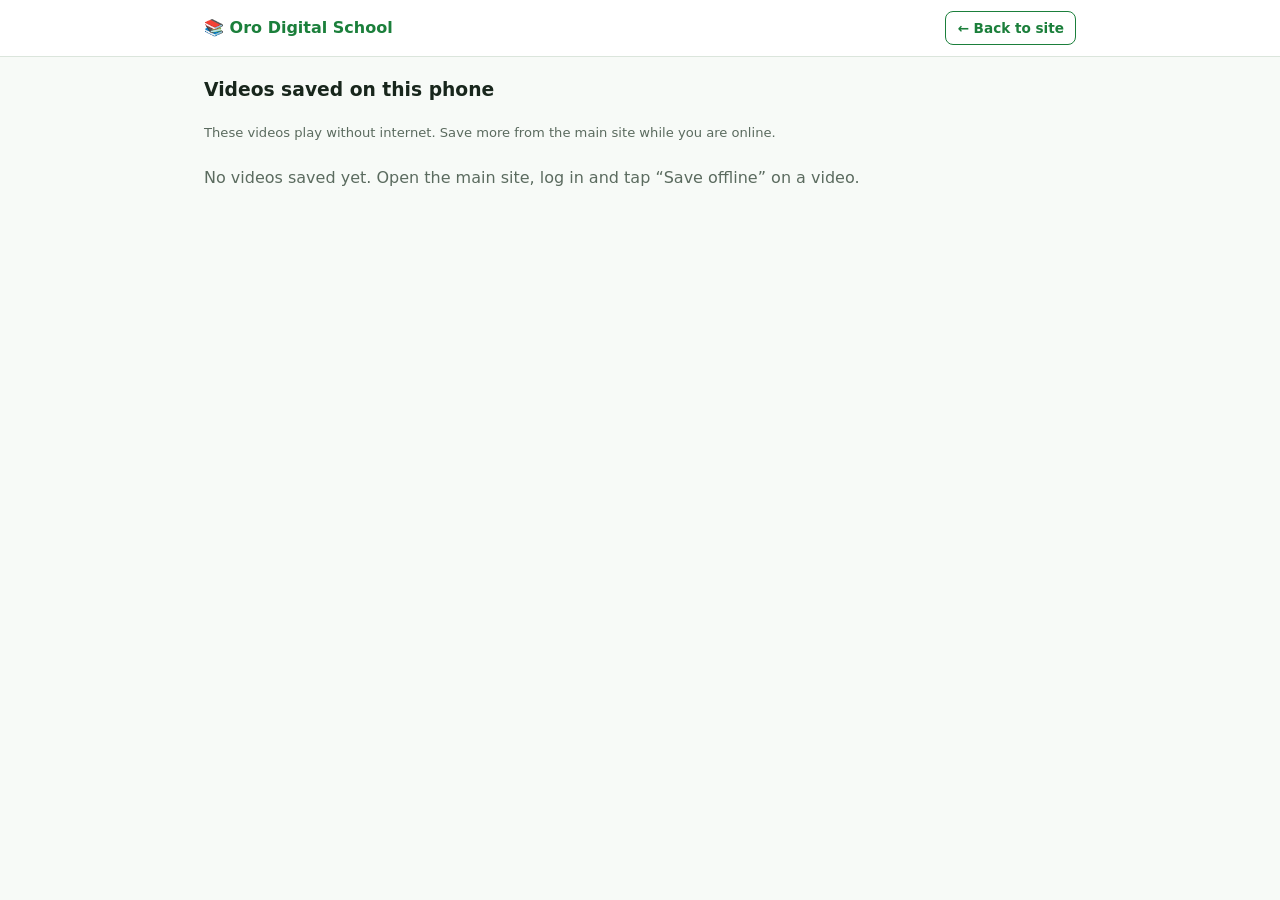
<file: offline.html>
<!DOCTYPE html>
<html lang="en">
<head>
<meta charset="UTF-8">
<meta name="viewport" content="width=device-width, initial-scale=1">
<title>Oro Digital School - Offline Videos</title>
<style>
:root{--bg:#f7faf7;--card:#fff;--text:#18261c;--muted:#5b6b5f;--brand:#1b7f3b;--border:#dbe5dc;--err:#c0392b}
@media (prefers-color-scheme:dark){:root{--bg:#0f1a13;--card:#16241b;--text:#e8f1ea;--muted:#9bb0a0;--brand:#3cc267;--border:#27382c;--err:#ff7b6b}}
*{box-sizing:border-box}
body{margin:0;background:var(--bg);color:var(--text);font-family:system-ui,-apple-system,"Segoe UI",Roboto,sans-serif;line-height:1.5}
header{background:var(--card);border-bottom:1px solid var(--border)}
.wrap{max-width:900px;margin:0 auto;padding:0 14px}
nav{display:flex;align-items:center;justify-content:space-between;height:56px}
.logo{font-weight:800;color:var(--brand)}
.btn{background:var(--brand);color:#fff;border:0;border-radius:8px;padding:6px 11px;font-size:.85rem;font-weight:600;cursor:pointer;text-decoration:none;display:inline-block}
.btn.alt{background:transparent;color:var(--brand);border:1px solid var(--brand)}
.btn.del{background:var(--err)}
details{background:var(--card);border:1px solid var(--border);border-radius:14px;margin:12px 0;padding:4px 14px}
summary{font-weight:700;font-size:1.05rem;padding:10px 0;cursor:pointer;color:var(--brand)}
.vid{border-top:1px solid var(--border);padding:12px 0}
.vid h4{margin:0 0 2px}
.meta{color:var(--muted);font-size:.82rem;margin-bottom:8px}
.row{display:flex;gap:8px;flex-wrap:wrap}
video{width:100%;max-height:60vh;border-radius:8px;background:#000;margin-top:8px}
.empty{color:var(--muted);padding:8px 0 12px}
</style>
</head>
<body>
<header><div class="wrap"><nav><span class="logo">📚 Oro Digital School</span><a class="btn alt" href="index.html">← Back to site</a></nav></div></header>
<main class="wrap">
<h3>Videos saved on this phone</h3>
<p class="meta">These videos play without internet. Save more from the main site while you are online.</p>
<div id="lib"></div>
</main>
<script>
const $=id=>document.getElementById(id);let urls=[];
function open_(){return new Promise((res,rej)=>{const r=indexedDB.open('ods_offline',1);r.onupgradeneeded=()=>r.result.createObjectStore('videos',{keyPath:'id'});r.onsuccess=()=>res(r.result);r.onerror=()=>rej(r.error);});}
async function all(){const db=await open_();return new Promise((res,rej)=>{const q=db.transaction('videos').objectStore('videos').getAll();q.onsuccess=()=>res(q.result);q.onerror=()=>rej(q.error);});}
async function del(id){const db=await open_();return new Promise((res,rej)=>{const t=db.transaction('videos','readwrite');t.objectStore('videos').delete(id);t.oncomplete=res;t.onerror=()=>rej(t.error);});}
async function load(){
  urls.forEach(u=>URL.revokeObjectURL(u));urls=[];
  const lib=$('lib');lib.innerHTML='';
  let list=[];try{list=await all();}catch(e){lib.innerHTML='<p class="empty">Could not read saved videos on this device.</p>';return;}
  ['9','10','11','12'].forEach(g=>{
    const items=list.filter(v=>v.grade===g).sort((a,b)=>b.date-a.date);
    if(!items.length)return;
    const d=document.createElement('details');d.open=true;
    const s=document.createElement('summary');s.textContent='Grade '+g+' ('+items.length+')';d.append(s);
    items.forEach(v=>{
      const w=document.createElement('div');w.className='vid';
      const h=document.createElement('h4');h.textContent=v.title;
      const m=document.createElement('div');m.className='meta';m.textContent=v.subject+' • '+(v.blob.size/1048576).toFixed(1)+' MB';
      const r=document.createElement('div');r.className='row';
      const pl=document.createElement('button');pl.className='btn';pl.textContent='▶ Watch';
      pl.onclick=()=>{let el=w.querySelector('video');if(el){el.remove();pl.textContent='▶ Watch';return;}
        const u=URL.createObjectURL(v.blob);urls.push(u);el=document.createElement('video');el.controls=true;el.src=u;el.autoplay=true;w.append(el);pl.textContent='✕ Close';};
      const x=document.createElement('button');x.className='btn del';x.textContent='🗑 Remove from phone';
      x.onclick=async()=>{if(!confirm('Remove "'+v.title+'" from this phone?'))return;await del(v.id);load();};
      r.append(pl,x);w.append(h,m,r);d.append(w);lib.append(d);
    });
  });
  if(!lib.children.length)lib.innerHTML='<p class="empty">No videos saved yet. Open the main site, log in and tap “Save offline” on a video.</p>';
}
load();
</script>
</body>
</html>
</file>
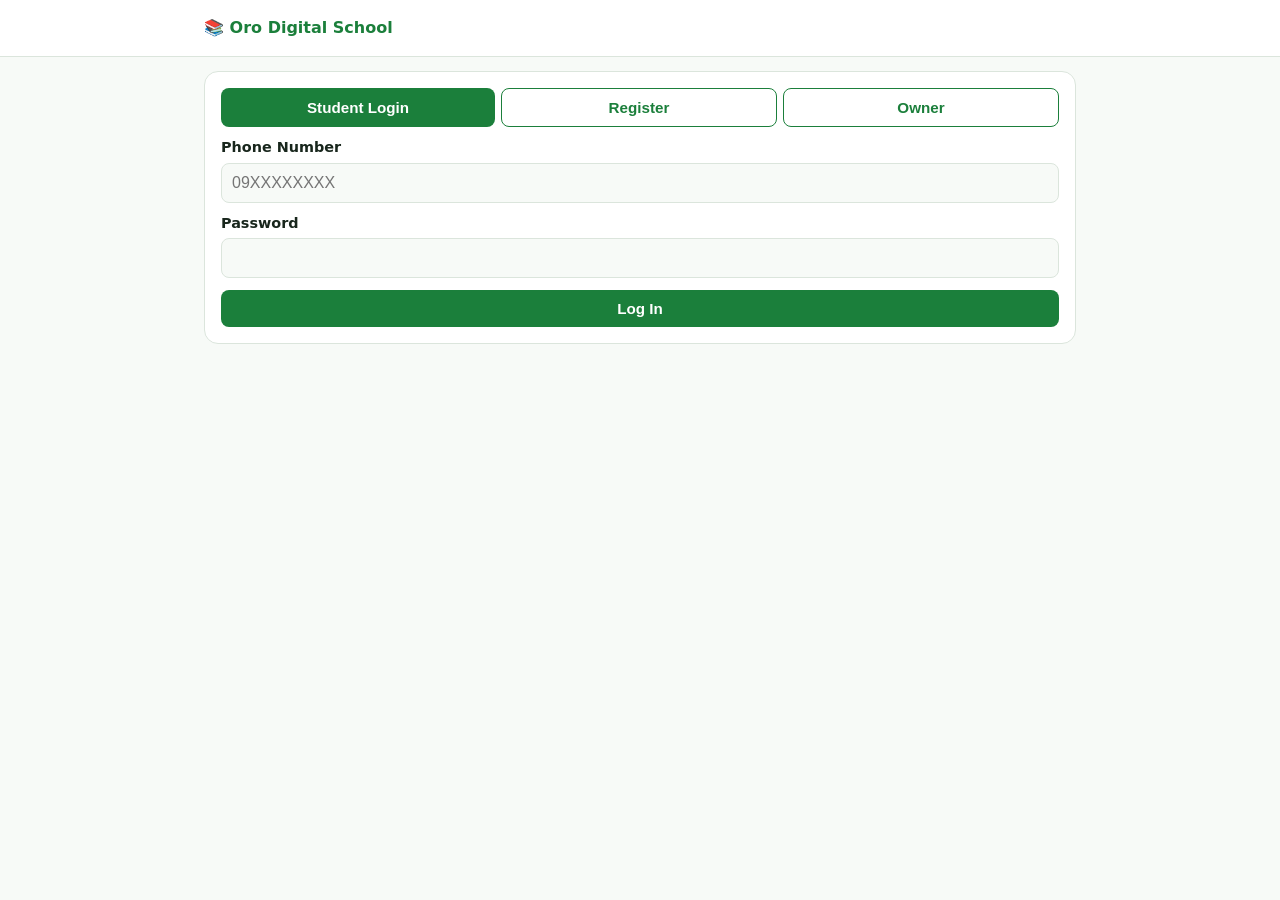
<file: Oro Digital School.html>
<!DOCTYPE html>
<html lang="en">
<head>
<meta charset="UTF-8">
<meta name="viewport" content="width=device-width, initial-scale=1, viewport-fit=cover">
<title>Oro Digital School</title>
<style>
:root{--bg:#f7faf7;--card:#fff;--text:#18261c;--muted:#5b6b5f;--brand:#1b7f3b;--border:#dbe5dc;--err:#c0392b;
box-sizing:border-box;padding-top:env(safe-area-inset-top,0px);padding-bottom:env(safe-area-inset-bottom,0px)}
@media (prefers-color-scheme:dark){:root:not([data-theme="light"]){--bg:#0f1a13;--card:#16241b;--text:#e8f1ea;--muted:#9bb0a0;--brand:#3cc267;--border:#27382c;--err:#ff7b6b}}
:root[data-theme="dark"]{--bg:#0f1a13;--card:#16241b;--text:#e8f1ea;--muted:#9bb0a0;--brand:#3cc267;--border:#27382c;--err:#ff7b6b}
html{scroll-padding-top:env(safe-area-inset-top,0px)}
*{box-sizing:border-box}
body{margin:0;background:var(--bg);color:var(--text);font-family:system-ui,-apple-system,"Segoe UI",Roboto,sans-serif;line-height:1.5}
header{position:sticky;top:env(safe-area-inset-top,0px);background:var(--card);border-bottom:1px solid var(--border);z-index:5}
.wrap{max-width:900px;margin:0 auto;padding:0 14px}
nav{display:flex;align-items:center;justify-content:space-between;height:56px;gap:8px}
.logo{font-weight:800;color:var(--brand)}
.hide{display:none!important}
.card{background:var(--card);border:1px solid var(--border);border-radius:14px;padding:16px;margin:14px 0}
.btn{background:var(--brand);color:#fff;border:0;border-radius:8px;padding:10px 16px;font-size:.95rem;font-weight:600;cursor:pointer}
.btn.alt{background:transparent;color:var(--brand);border:1px solid var(--brand)}
.btn.del{background:var(--err);color:#fff}
.btn.sm{padding:6px 11px;font-size:.85rem}
.tabs{display:flex;gap:6px;margin-bottom:8px}
.tabs button{flex:1}
label{display:block;font-weight:600;margin:10px 0 4px;font-size:.9rem}
input,select{width:100%;padding:10px;border:1px solid var(--border);border-radius:8px;background:var(--bg);color:var(--text);font-size:1rem}
.err{color:var(--err);font-size:.82rem;min-height:1em}
.msg{margin-top:10px;padding:10px;border-radius:8px;font-weight:600;display:none}
.msg.ok{display:block;background:rgba(27,127,59,.15);color:var(--brand)}
.msg.bad{display:block;background:rgba(192,57,43,.15);color:var(--err)}
.ov{position:absolute;top:0;left:0;width:100%;height:100%;opacity:0;cursor:pointer;font-size:0}
.drop{display:block;border:2px dashed var(--border);border-radius:12px;padding:22px 12px;text-align:center;color:var(--muted);cursor:pointer;margin-top:4px}
.drop.over{border-color:var(--brand);color:var(--brand)}
.drop b{color:var(--text);display:block;word-break:break-all}
details{background:var(--card);border:1px solid var(--border);border-radius:14px;margin:12px 0;padding:4px 14px}
summary{font-weight:700;font-size:1.05rem;padding:10px 0;cursor:pointer;color:var(--brand)}
.vid{border-top:1px solid var(--border);padding:12px 0}
.vid h4{margin:0 0 2px}
.meta{color:var(--muted);font-size:.82rem;margin-bottom:8px}
.row{display:flex;gap:8px;flex-wrap:wrap}
video{width:100%;max-height:60vh;border-radius:8px;background:#000;margin-top:8px}
.empty{color:var(--muted);padding:8px 0 12px;font-size:.9rem}
</style>
</head>
<body>
<header><div class="wrap"><nav>
<span class="logo">📚 Oro Digital School</span>
<span><span id="who" class="meta" style="margin-right:8px"></span><button id="outBtn" class="btn alt sm hide">Log out</button></span>
</nav></div></header>

<main class="wrap">
<section id="auth" class="card">
<div class="tabs">
<button class="btn" data-tab="login">Student Login</button>
<button class="btn alt" data-tab="register">Register</button>
<button class="btn alt" data-tab="owner">Owner</button>
</div>

<form id="login" data-pane novalidate>
<label for="lp">Phone Number</label><input id="lp" type="tel" placeholder="09XXXXXXXX" autocomplete="tel">
<label for="lw">Password</label><input id="lw" type="password" autocomplete="current-password">
<button class="btn" style="margin-top:12px;width:100%">Log In</button><div class="msg"></div>
</form>

<form id="register" data-pane class="hide" novalidate>
<label for="rn">Full Name</label><input id="rn" autocomplete="name"><div class="err" data-f="rn"></div>
<label for="rp">Phone Number</label><input id="rp" type="tel" placeholder="09XXXXXXXX"><div class="err" data-f="rp"></div>
<label for="rg">Grade</label><select id="rg"><option value="">Select grade</option><option>9</option><option>10</option><option>11</option><option>12</option></select><div class="err" data-f="rg"></div>
<label for="rw">Password</label><input id="rw" type="password" autocomplete="new-password" placeholder="At least 6 characters"><div class="err" data-f="rw"></div>
<label for="rw2">Confirm Password</label><input id="rw2" type="password" autocomplete="new-password"><div class="err" data-f="rw2"></div>
<button class="btn" style="margin-top:12px;width:100%">Create Student Account</button><div class="msg"></div>
</form>

<!-- Owner: one-time setup -->
<form id="ownerSetup" data-pane class="hide" novalidate>
<p class="meta"><b>One-time owner setup.</b> The first account created here becomes the one and only owner. This cannot be repeated.</p>
<label for="oe">Owner Email</label><input id="oe" type="email" autocomplete="email"><div class="err" data-f="oe"></div>
<label for="op">Password</label><input id="op" type="password" autocomplete="new-password" placeholder="At least 8 characters"><div class="err" data-f="op"></div>
<label for="op2">Confirm Password</label><input id="op2" type="password" autocomplete="new-password"><div class="err" data-f="op2"></div>
<button class="btn" style="margin-top:12px;width:100%">Create Owner Account</button><div class="msg"></div>
</form>

<!-- Owner: login -->
<form id="ownerLogin" data-pane class="hide" novalidate>
<label for="le">Owner Email</label><input id="le" type="email" autocomplete="email">
<label for="lpw">Password</label><input id="lpw" type="password" autocomplete="current-password">
<button class="btn" style="margin-top:12px;width:100%">Owner Log In</button><div class="msg"></div>
</form>
</section>

<section id="upload" class="card hide">
<h3 style="margin-top:0">Upload Video (Owner only)</h3>
<form id="upForm" novalidate>
<div class="row"><div style="flex:1;min-width:120px"><label for="ug">Grade</label><select id="ug"><option>9</option><option>10</option><option>11</option><option>12</option></select></div>
<div style="flex:2;min-width:160px"><label for="us">Subject</label><select id="us"><option>English</option><option>Physics</option><option>Chemistry</option><option>Mathematics</option></select></div></div>
<label for="ut">Video Title</label><input id="ut">
<label>Video File</label>
<div class="drop" id="drop" style="position:relative"><span id="dropTxt">📁 Tap here to choose a video from your phone (gallery or files)</span><input id="uf" type="file" accept="video/*" class="ov"></div>
<div class="btn alt sm" style="position:relative;display:inline-block;margin-top:8px;overflow:hidden">🎥 Record with camera<input id="uc" type="file" accept="video/*" capture="environment" class="ov"></div>
<p class="meta" style="margin:8px 0 0">Keep this page open until the upload finishes.</p>
<button class="btn" style="margin-top:12px">Upload Video</button><div class="msg" id="upMsg"></div>
</form>
</section>

<section id="lib" class="hide"></section>
</main>

<script>
const $=id=>document.getElementById(id);
const GR=['9','10','11','12'];
let db=null,session=null,urls=[],picked=null;

/* storage */
function openDB(){return new Promise((res,rej)=>{const r=indexedDB.open('ods',1);
r.onupgradeneeded=()=>{const d=r.result;d.createObjectStore('users',{keyPath:'phone'});d.createObjectStore('videos',{keyPath:'id',autoIncrement:true});};
r.onsuccess=()=>res(r.result);r.onerror=()=>rej(r.error);});}
const tx=(s,m,fn)=>new Promise((res,rej)=>{const t=db.transaction(s,m),q=fn(t.objectStore(s));t.oncomplete=()=>res(q&&q.result);t.onerror=()=>rej(t.error);});
async function sha(t){const b=await crypto.subtle.digest('SHA-256',new TextEncoder().encode(t));return [...new Uint8Array(b)].map(x=>x.toString(16).padStart(2,'0')).join('');}
const getOwner=()=>{try{return JSON.parse(localStorage.getItem('ods_owner'))}catch(e){return null}};
const setOwner=o=>{try{localStorage.setItem('ods_owner',JSON.stringify(o));return true}catch(e){return false}};
const getSess=()=>{try{return JSON.parse(sessionStorage.getItem('ods_s'))}catch(e){return null}};
const setSess=s=>{try{s?sessionStorage.setItem('ods_s',JSON.stringify(s)):sessionStorage.removeItem('ods_s')}catch(e){}};

/* helpers */
function say(form,t,ok){const m=form.querySelector('.msg');m.className='msg '+(ok?'ok':'bad');m.textContent=t;}
function ferr(k,t){document.querySelector('[data-f="'+k+'"]').textContent=t||'';}
const mail=e=>/^\S+@\S+\.\S+$/.test(e);
function showTab(t){
  document.querySelectorAll('[data-tab]').forEach(x=>x.classList.toggle('alt',x.dataset.tab!==t));
  const pane=t==='owner'?(getOwner()?'ownerLogin':'ownerSetup'):t;
  document.querySelectorAll('[data-pane]').forEach(p=>p.classList.toggle('hide',p.id!==pane));
}
document.querySelectorAll('[data-tab]').forEach(b=>b.onclick=()=>showTab(b.dataset.tab));

/* student register */
$('register').onsubmit=async e=>{e.preventDefault();
  const v={n:$('rn').value.trim(),p:$('rp').value.trim().replace(/^\+251/,'0'),g:$('rg').value,w:$('rw').value,w2:$('rw2').value};
  let ok=true;const c=(k,bad,t)=>{ferr(k,bad?t:'');if(bad)ok=false;};
  c('rn',v.n.length<3,'Enter your full name.');
  c('rp',!/^09\d{8}$/.test(v.p),'Enter a valid phone number (09XXXXXXXX).');
  c('rg',!v.g,'Select your grade.');
  c('rw',v.w.length<6,'Password must be at least 6 characters.');
  c('rw2',v.w!==v.w2,'Passwords do not match.');
  if(!ok)return;
  try{
    if(await tx('users','readonly',s=>s.get(v.p))){ferr('rp','This phone number is already registered.');return;}
    const h=await sha(v.w);
    await tx('users','readwrite',s=>s.put({phone:v.p,name:v.n,grade:v.g,pw:h,date:Date.now()}));
  }catch(err){say(e.target,'Could not save your account.',false);return;}
  say(e.target,'Registration successful! You can now log in.',true);e.target.reset();
};

/* student login */
$('login').onsubmit=async e=>{e.preventDefault();
  const p=$('lp').value.trim().replace(/^\+251/,'0');
  try{
    const u=await tx('users','readonly',s=>s.get(p));
    if(!u||u.pw!==await sha($('lw').value)){say(e.target,'Incorrect phone number or password.',false);return;}
    start({role:'student',name:u.name,grade:u.grade});
  }catch(err){say(e.target,'Something went wrong. Try again.',false);}
};

/* owner: one-time setup (only works when no owner exists) */
$('ownerSetup').onsubmit=async e=>{e.preventDefault();
  if(getOwner()){showTab('owner');return;}
  const em=$('oe').value.trim().toLowerCase(),pw=$('op').value;
  let ok=true;const c=(k,bad,t)=>{ferr(k,bad?t:'');if(bad)ok=false;};
  c('oe',!mail(em),'Enter a valid email address.');
  c('op',pw.length<8,'Password must be at least 8 characters.');
  c('op2',pw!==$('op2').value,'Passwords do not match.');
  if(!ok)return;
  if(!setOwner({email:em,pw:await sha(pw)})){say(e.target,'Could not save the owner account.',false);return;}
  e.target.reset();start({role:'owner',name:em});
};

/* owner login */
$('ownerLogin').onsubmit=async e=>{e.preventDefault();
  const o=getOwner(),em=$('le').value.trim().toLowerCase();
  if(!o||o.email!==em||o.pw!==await sha($('lpw').value)){say(e.target,'Incorrect owner email or password.',false);return;}
  e.target.reset();start({role:'owner',name:o.email});
};

function start(s){session=s;setSess(s);render();}
$('outBtn').onclick=()=>{session=null;setSess(null);render();};

/* video file picker + drag and drop */
const drop=$('drop');
function pick(f){
  if(!f)return;
  if(f.type&&!f.type.startsWith('video/')&&!/\.(mp4|webm|mov|mkv|3gp|avi|m4v)$/i.test(f.name)){say($('upForm'),'Please choose a video file.',false);return;}
  picked=f;
  $('dropTxt').innerHTML='<b>'+f.name.replace(/[<>&]/g,'')+'</b>'+(f.size/1048576).toFixed(1)+' MB selected';
  if(!$('ut').value.trim())$('ut').value=f.name.replace(/\.[^.]+$/,'');
  $('upMsg').className='msg';
}
['change','input'].forEach(n=>{$('uf').addEventListener(n,()=>pick($('uf').files[0]));$('uc').addEventListener(n,()=>pick($('uc').files[0]));});
['dragenter','dragover'].forEach(n=>drop.addEventListener(n,e=>{e.preventDefault();drop.classList.add('over');}));
['dragleave','drop'].forEach(n=>drop.addEventListener(n,e=>{e.preventDefault();drop.classList.remove('over');}));
drop.addEventListener('drop',e=>pick(e.dataTransfer.files[0]));

/* upload (owner only) */
$('upForm').onsubmit=async e=>{e.preventDefault();
  if(session?.role!=='owner')return;
  const t=$('ut').value.trim();
  if(!t||!picked){say(e.target,'Enter a title and choose a video file.',false);return;}
  try{
    say(e.target,'Uploading… please wait.',true);
    await tx('videos','readwrite',s=>s.add({grade:$('ug').value,subject:$('us').value,title:t,blob:picked,type:picked.type||'video/mp4',size:picked.size,name:picked.name,date:Date.now()}));
    say(e.target,'Video uploaded to Grade '+$('ug').value+'.',true);
    $('ut').value='';$('uf').value='';$('uc').value='';picked=null;
    $('dropTxt').innerHTML='📁 Tap here to choose a video from your phone (gallery or files)';
    loadLib();
  }catch(err){say(e.target,'Upload failed. Your device may be out of storage.',false);}
};

/* library */
async function loadLib(){
  urls.forEach(u=>URL.revokeObjectURL(u));urls=[];
  const all=await tx('videos','readonly',s=>s.getAll())||[];
  const lib=$('lib');lib.innerHTML='';
  const own=session.role==='owner';
  const grades=own?GR:[session.grade,...GR.filter(g=>g!==session.grade)];
  grades.forEach(g=>{
    const d=document.createElement('details');d.open=own||g===session.grade;
    const list=all.filter(v=>v.grade===g).sort((a,b)=>b.date-a.date);
    const s=document.createElement('summary');s.textContent='Grade '+g+' ('+list.length+')';d.append(s);
    if(!list.length){const p=document.createElement('div');p.className='empty';p.textContent='No videos yet.';d.append(p);}
    list.forEach(v=>{
      const w=document.createElement('div');w.className='vid';
      const h=document.createElement('h4');h.textContent=v.title;
      const m=document.createElement('div');m.className='meta';m.textContent=v.subject+' • '+(v.size/1048576).toFixed(1)+' MB • '+new Date(v.date).toLocaleDateString();
      const r=document.createElement('div');r.className='row';
      const pl=document.createElement('button');pl.className='btn sm';pl.textContent='▶ Watch';
      pl.onclick=()=>{let el=w.querySelector('video');if(el){el.remove();pl.textContent='▶ Watch';return;}
        const u=URL.createObjectURL(v.blob);urls.push(u);el=document.createElement('video');el.controls=true;el.src=u;el.autoplay=true;w.append(el);pl.textContent='✕ Close';};
      const dl=document.createElement('button');dl.className='btn alt sm';dl.textContent='⬇ Download';
      dl.onclick=()=>{const u=URL.createObjectURL(v.blob),a=document.createElement('a');a.href=u;
        a.download=v.name||((v.title.replace(/[^\w\- ]+/g,'')||'video')+'.mp4');
        document.body.append(a);a.click();a.remove();setTimeout(()=>URL.revokeObjectURL(u),4000);};
      r.append(pl,dl);
      if(own){const x=document.createElement('button');x.className='btn del sm';x.textContent='🗑 Delete';
        x.onclick=async()=>{if(!confirm('Delete "'+v.title+'"? This cannot be undone.'))return;await tx('videos','readwrite',s=>s.delete(v.id));loadLib();};r.append(x);}
      w.append(h,m,r);d.append(w);
    });
    lib.append(d);
  });
}

function render(){
  const on=!!session;
  $('auth').classList.toggle('hide',on);
  $('lib').classList.toggle('hide',!on);
  $('upload').classList.toggle('hide',session?.role!=='owner');
  $('outBtn').classList.toggle('hide',!on);
  $('who').textContent=on?(session.role==='owner'?'Owner: '+session.name:session.name+' • Grade '+session.grade):'';
  if(!on)showTab('login');
  else loadLib().catch(()=>{});
}

(async()=>{try{db=await openDB();}catch(e){document.body.insertAdjacentHTML('afterbegin','<p class="wrap err">This browser does not support video storage.</p>');return;}
  session=getSess();render();})();
</script>
</body>
</html>
</file>
